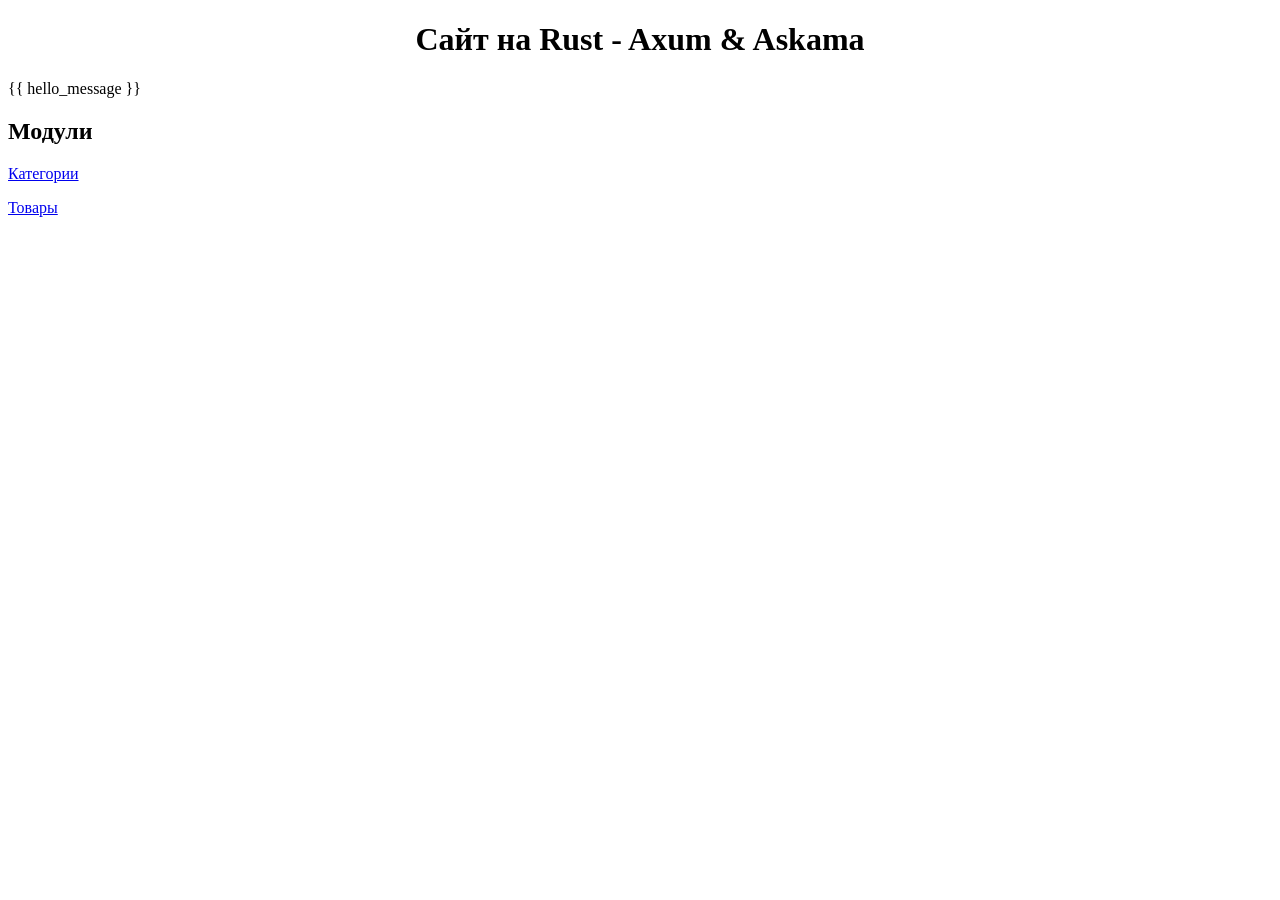
<file: templates/index.html>
<!doctype html>
<html lang="en">
    <head>
        <meta charset="UTF-8" />
        <meta name="viewport" content="width=device-width, initial-scale=1.0" />
        <link rel="stylesheet" href="/static/main.css" />
        <title>Главная</title>
    </head>
    <body>
        <h1>Сайт на Rust - Axum & Askama</h1>
        <p>{{ hello_message }}</p>

        <h2>Модули</h2>
        <p><a href="/categories">Категории</a></p>
        <p><a href="/products">Товары</a></p>
    </body>
</html>
</file>
<file: static/main.css>
h1 {
    justify-content: center;
    display: flex;
    align-items: center;
}
</file>
